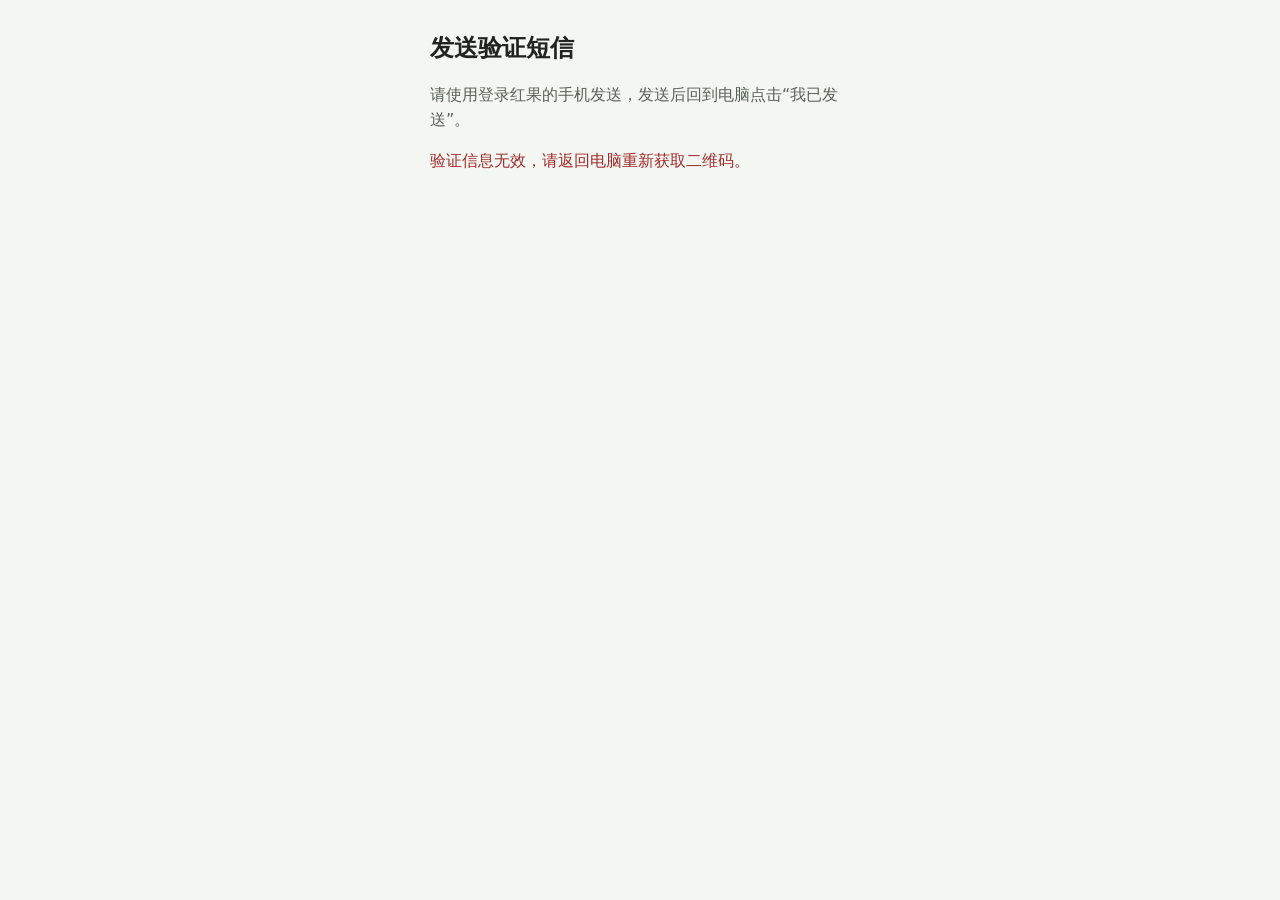
<file: web/ui/shared/sms.html>
<!doctype html>
<html lang="zh-CN">
<head>
<meta charset="utf-8">
<meta name="viewport" content="width=device-width,initial-scale=1,viewport-fit=cover">
<meta name="referrer" content="no-referrer">
<meta http-equiv="Content-Security-Policy" content="default-src 'none'; style-src 'unsafe-inline'; script-src 'unsafe-inline'; base-uri 'none'; form-action 'none'">
<title>发送验证短信</title>
<style>
*{box-sizing:border-box}body{margin:0;background:#f4f6f2;color:#20241e;font:16px/1.55 system-ui,-apple-system,sans-serif}.wrap{max-width:460px;margin:auto;padding:30px 20px}h1{font-size:24px;margin:0 0 10px}p{color:#596256}.card{background:#fff;border-radius:18px;padding:18px;margin:18px 0}.row{margin:12px 0}.label{display:block;color:#687264;font-size:13px}.value{font-weight:650;word-break:break-all}.copy{margin-left:12px;border:0;background:none;color:#267439;font-size:14px}.open{display:block;width:100%;padding:14px;text-align:center;border:0;border-radius:12px;background:#39864b;color:#fff;font-size:17px;font-weight:650;text-decoration:none}.hint{font-size:14px}.error{color:#a02d2d}
</style>
</head>
<body><main class="wrap">
<h1>发送验证短信</h1><p>请使用登录红果的手机发送，发送后回到电脑点击“我已发送”。</p>
<div id="details" hidden><div class="card"><div class="row"><span class="label">收件号码</span><span id="number" class="value"></span><button class="copy" type="button" data-copy="number">复制</button></div><div class="row"><span class="label">短信内容</span><span id="message" class="value"></span><button class="copy" type="button" data-copy="message">复制</button></div></div>
<a class="open" id="open" href="#">打开短信</a><p class="hint">如果短信内容没有自动填入，请复制上方内容并粘贴。请核对号码和内容，手动点击发送。</p></div><p id="status" class="error" role="status"></p>
</main><script>
(function(){'use strict';
var params=new URLSearchParams(location.hash.slice(1)),n=params.get('n')||'',m=params.get('m')||'',status=document.getElementById('status');
if(!/^\+?[0-9]{5,20}$/.test(n)||!m||m.length>256||/[\x00-\x1f\x7f]/.test(m)){status.textContent='验证信息无效，请返回电脑重新获取二维码。';return;}
document.getElementById('number').textContent=n;document.getElementById('message').textContent=m;document.getElementById('details').hidden=false;
// iOS only guarantees the recipient in an SMS URL; retain a visible copy option.
var ios=/iPad|iPhone|iPod/.test(navigator.userAgent),open=document.getElementById('open');open.href='sms:'+n+(ios?'':'?body='+encodeURIComponent(m));
document.addEventListener('click',function(e){var b=e.target.closest('[data-copy]');if(!b)return;var text=b.dataset.copy==='number'?n:m;function done(){status.className='';status.textContent='已复制，可粘贴到短信中。'}function fail(){status.className='error';status.textContent='复制失败，请长按内容手动复制。'}if(navigator.clipboard&&navigator.clipboard.writeText)navigator.clipboard.writeText(text).then(done,fail);else fail();});
})();
</script></body></html>
</file>
